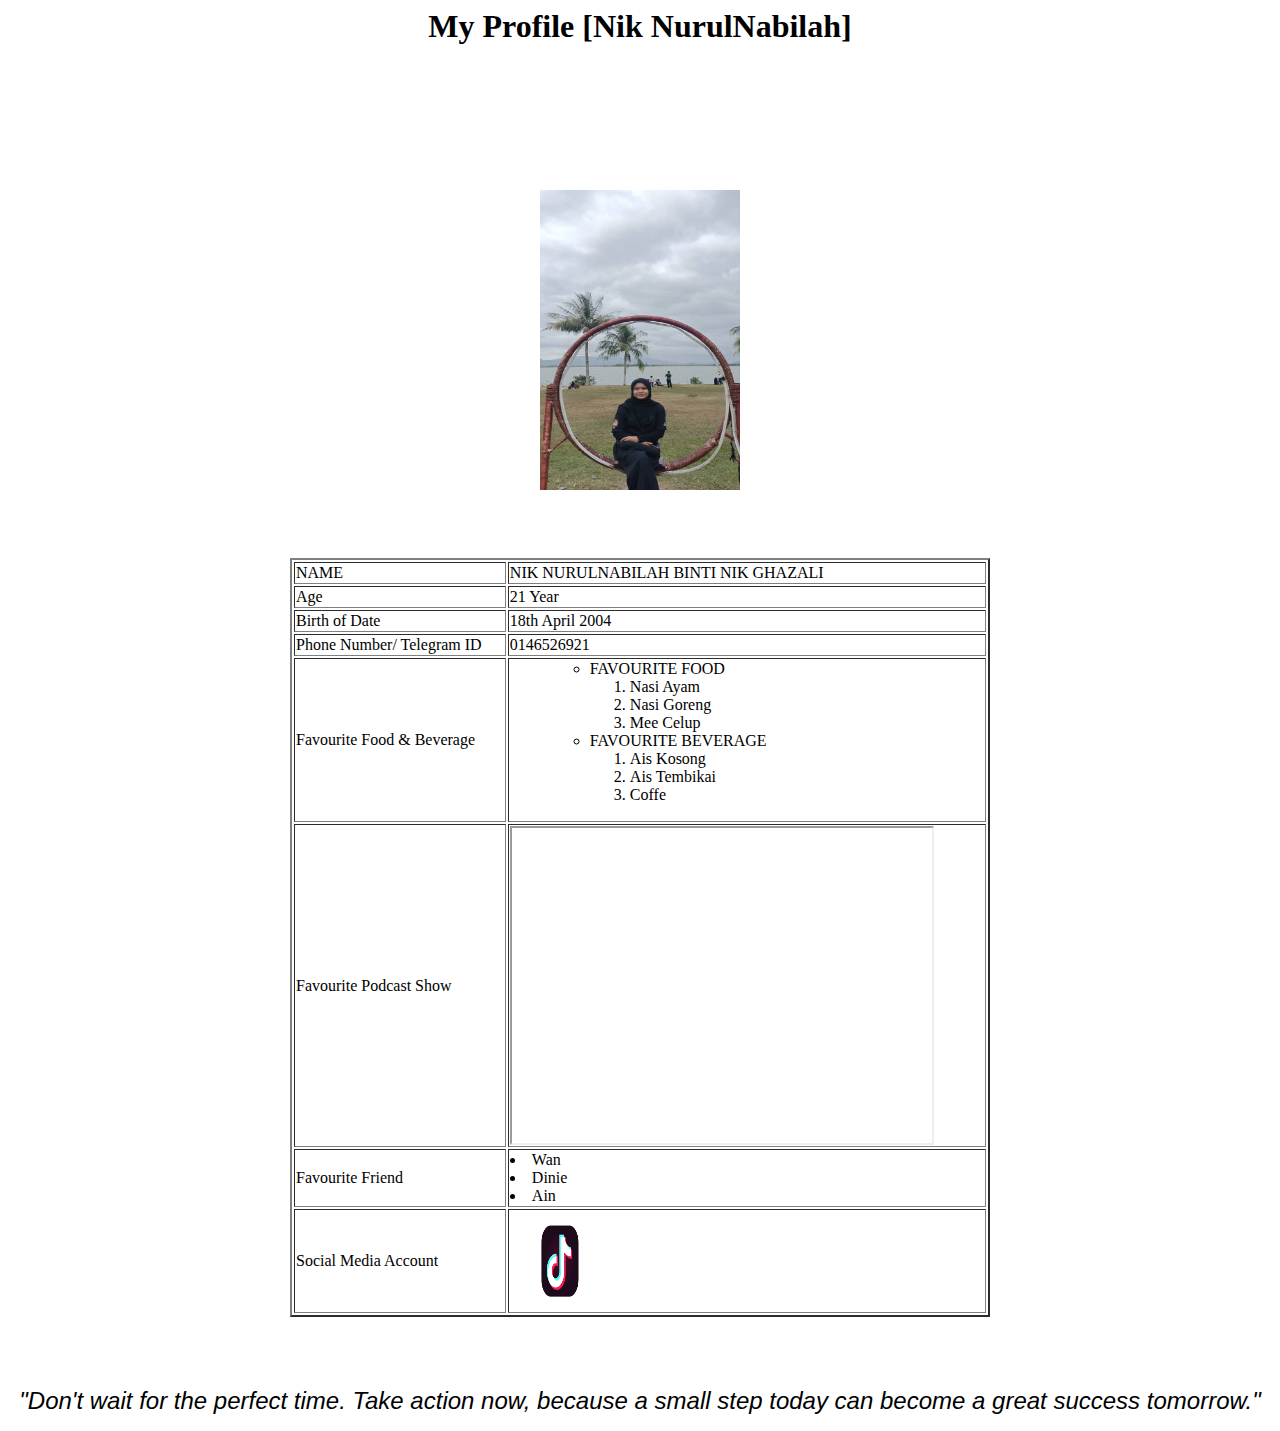
<file: index.html>
<html>
<head>
<center><title> Table </title>
</head>
<body>
<h1> My Profile [Nik NurulNabilah]</h1>
<table border="2" width="700" text-align: center; color=#008080; size= 7; font= broadway>
<br>
<br>
<br>
<br>
<font color= #008080 </font>
<br><br>
<p><img src="image/Profile Poto.jpg" width="200" height="300"></p>
<br>
<br>


<tr>
<td>NAME</td>
<td>NIK NURULNABILAH BINTI NIK GHAZALI</td>
</tr>
<tr>
   <td> Age </td>
   <td> 21 Year </td>
</tr>
<tr>
   <td> Birth of Date</td>
   <td> 18th April 2004 </td>
</tr>
<tr>
   <td> Phone Number/ Telegram ID </td>
   <td> 0146526921 </td>
</tr>

<tr>
   <td> Favourite Food & Beverage</td>
<td>
<ol>
<ul>
<li> FAVOURITE FOOD </li>
<ol type ="1">
<li> Nasi Ayam </li>
<li> Nasi Goreng </li>
<li> Mee Celup </li>
</ol>
</ul>
<ul>
<li> FAVOURITE BEVERAGE</li>
<ol type ="1">
<li> Ais Kosong </li>
<li> Ais Tembikai </li>
<li> Coffe </li>
</ol>
</ul>
</ol>
</td>
</tr>
<ol>
<tr>
   <td> Favourite Podcast Show</td>
<td> <iframe width="420" height="315"
src="https://youtube.com/embed/sNFBOblMY18?si=Ek_tLAxukA8ppq2n">
</iframe>
</td>
   
</tr>
<tr>
   <td> Favourite Friend </td>
<ol>
<ul>
<td>
   <li> Wan </li>
   <li> Dinie </li>
   <li> Ain </li>
</ol>
</ul>
</td>
</tr>

<tr>
<ul>
   <td> Social Media Account</td>
   <td><a href="https://www.tiktok.com/@nbllh_04?_t=ZS-8wH2jPYTjnd&_r=1">
   <img src="image/tiktok.jpg.png" width="100" height="100">
 </td>
</ul>
</tr>
</table>
<br>
<br>
<br>
<tr>
</center>

<center><p><i><font face="arial" color="black" size="5">"Don't wait for the perfect time. Take action now, because a small step today can become a great success tomorrow."</p></center>


</tr>

</body>
</html>
</file>
